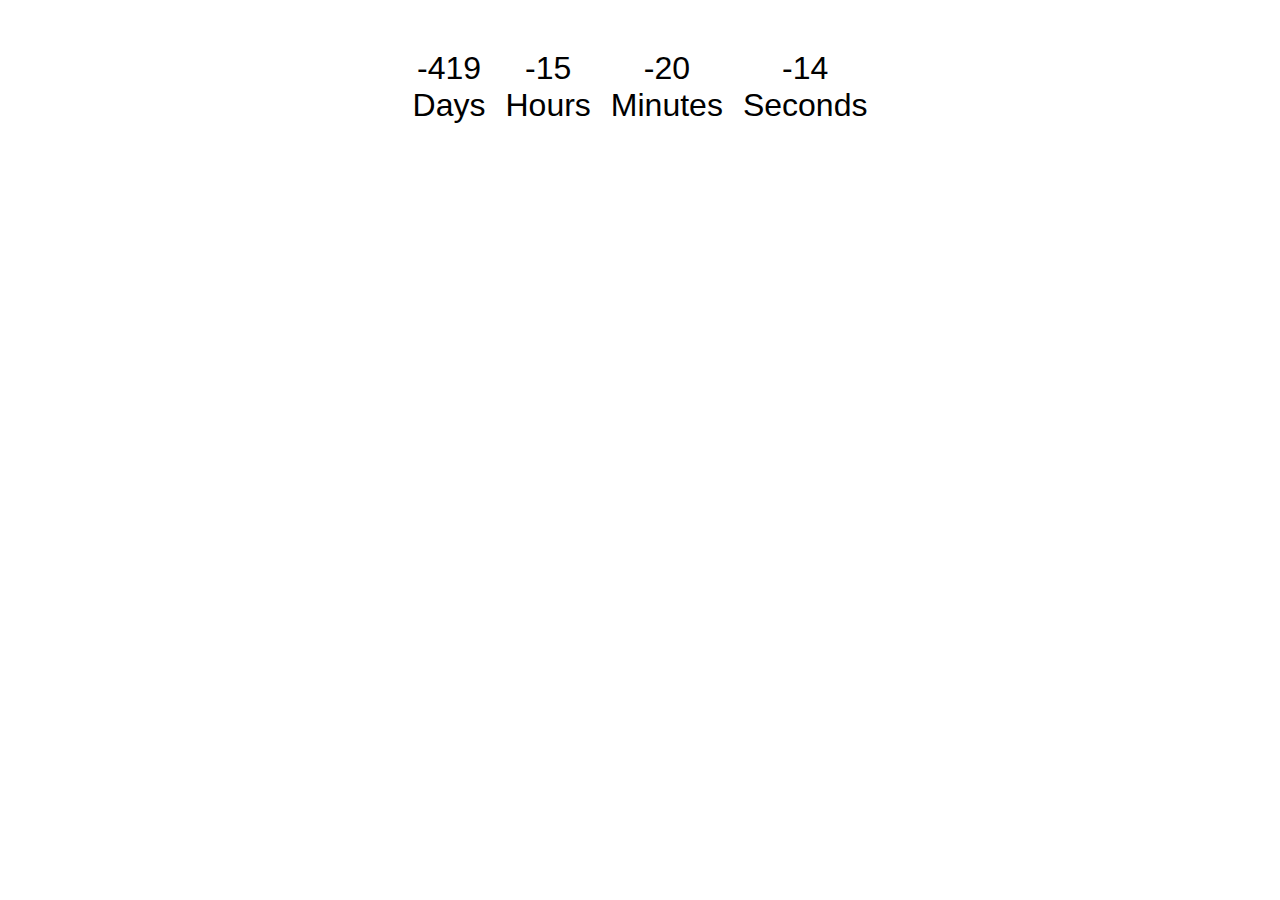
<file: hw-12/index.html>
<!DOCTYPE html>
<html lang="en">
<head>
    <meta charset="UTF-8">
    <meta name="viewport" content="width=device-width, initial-scale=1.0">
    <title>Document</title>
    <link rel="stylesheet" href="style.css">
</head>
<body>
  <div class="timer" id="timer-1">
    <div class="field">
        <span class="value" data-value="days">00</span>
        <span class="label">Days</span>
    </div>
    <div class="field">
        <span class="value" data-value="hours">00</span>
        <span class="label">Hours</span>
    </div>
    <div class="field">
        <span class="value" data-value="mins">00</span>
        <span class="label">Minutes</span>
    </div>
    <div class="field">
        <span class="value" data-value="secs">00</span>
        <span class="label">Seconds</span>
    </div>
</div>

    <script src="script.js"></script>
</body>
</html>
</file>
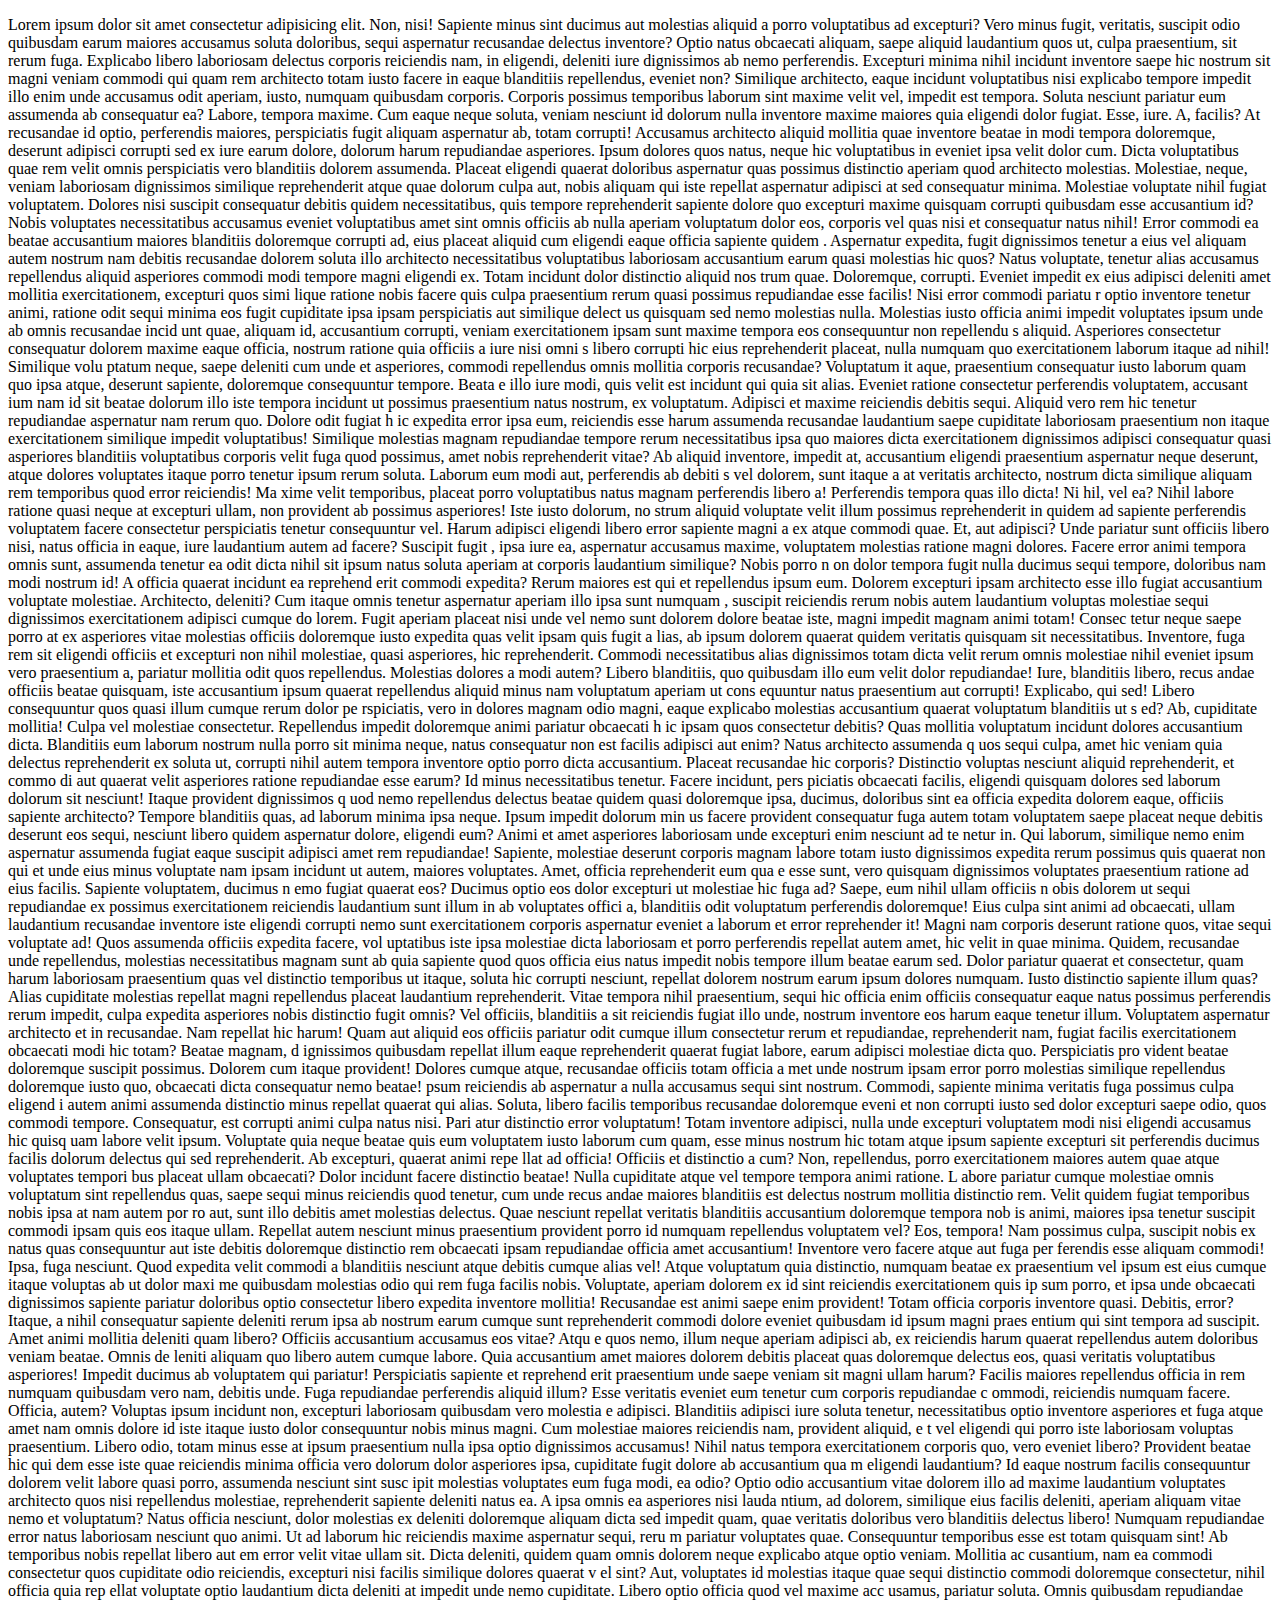
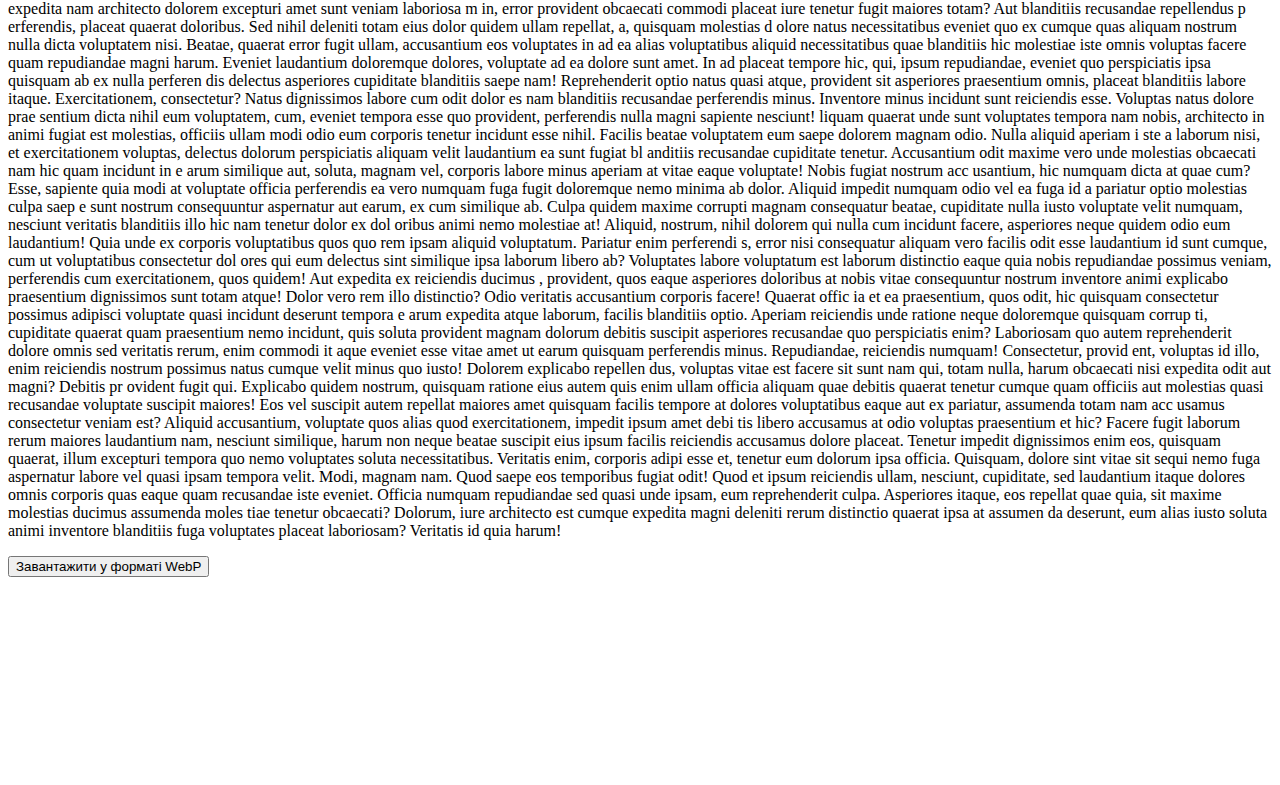
<file: hw-3/index.html>
<!DOCTYPE html>
<html lang="en">
<head>
    <meta charset="UTF-8">
    <meta name="viewport" content="width=device-width, initial-scale=1.0">
    <title>Document</title>
    <link rel="stylesheet" href="style.css">
</head>
<body>
    <p>
        Lorem ipsum dolor sit amet consectetur adipisicing elit. Non, nisi! Sapiente minus sint ducimus aut molestias aliquid a porro voluptatibus
         ad excepturi? Vero minus fugit, veritatis, suscipit odio quibusdam earum maiores accusamus soluta doloribus, sequi aspernatur recusandae
          delectus inventore? Optio natus obcaecati aliquam, saepe aliquid laudantium quos ut, culpa praesentium, sit rerum fuga. Explicabo libero
           laboriosam delectus corporis reiciendis nam, in eligendi, deleniti iure dignissimos ab nemo perferendis. Excepturi minima nihil incidunt
            inventore saepe hic nostrum sit magni veniam commodi qui quam rem architecto totam iusto facere in eaque blanditiis repellendus, eveniet
             non? Similique architecto, eaque incidunt voluptatibus nisi explicabo tempore impedit illo enim unde accusamus odit aperiam, iusto,
              numquam quibusdam corporis. Corporis possimus temporibus laborum sint maxime velit vel, impedit est tempora. Soluta nesciunt pariatur
               eum assumenda ab consequatur ea? Labore, tempora maxime. Cum eaque neque soluta, veniam nesciunt id dolorum nulla inventore maxime 
               maiores quia eligendi dolor fugiat. Esse, iure. A, facilis? At recusandae id optio, perferendis maiores, perspiciatis fugit aliquam 
               aspernatur ab, totam corrupti! Accusamus architecto aliquid mollitia quae inventore beatae in modi tempora doloremque, deserunt adipisci
                corrupti sed ex iure earum dolore, dolorum harum repudiandae asperiores. Ipsum dolores quos natus, neque hic voluptatibus in eveniet 
                ipsa velit dolor cum. Dicta voluptatibus quae rem velit omnis perspiciatis vero blanditiis dolorem assumenda. Placeat eligendi quaerat
                 doloribus aspernatur quas possimus distinctio aperiam quod architecto molestias. Molestiae, neque, veniam laboriosam dignissimos
                  similique reprehenderit atque quae dolorum culpa aut, nobis aliquam qui iste repellat aspernatur adipisci at sed consequatur minima.
                   Molestiae voluptate nihil fugiat voluptatem. Dolores nisi suscipit consequatur debitis quidem necessitatibus, quis tempore reprehenderit
                    sapiente dolore quo excepturi maxime quisquam corrupti quibusdam esse accusantium id? Nobis voluptates necessitatibus accusamus eveniet
                     voluptatibus amet sint omnis officiis ab nulla aperiam voluptatum dolor eos, corporis vel quas nisi et consequatur natus nihil! Error 
                     commodi ea beatae accusantium maiores blanditiis doloremque corrupti ad, eius placeat aliquid cum eligendi eaque officia sapiente quidem
                     . Aspernatur expedita, fugit dignissimos tenetur a eius vel aliquam autem nostrum nam debitis recusandae dolorem soluta illo
                      architecto necessitatibus voluptatibus laboriosam accusantium earum quasi molestias hic quos? Natus voluptate, tenetur alias 
                      accusamus repellendus aliquid asperiores commodi modi tempore magni eligendi ex. Totam incidunt dolor distinctio aliquid nos
                      trum quae. Doloremque, corrupti. Eveniet impedit ex eius adipisci deleniti amet mollitia exercitationem, excepturi quos simi
                      lique ratione nobis facere quis culpa praesentium rerum quasi possimus repudiandae esse facilis! Nisi error commodi pariatu
                      r optio inventore tenetur animi, ratione odit sequi minima eos fugit cupiditate ipsa ipsam perspiciatis aut similique delect
                      us quisquam sed nemo molestias nulla. Molestias iusto officia animi impedit voluptates ipsum unde ab omnis recusandae incid
                      unt quae, aliquam id, accusantium corrupti, veniam exercitationem ipsam sunt maxime tempora eos consequuntur non repellendu
                      s aliquid. Asperiores consectetur consequatur dolorem maxime eaque officia, nostrum ratione quia officiis a iure nisi omni
                      s libero corrupti hic eius reprehenderit placeat, nulla numquam quo exercitationem laborum itaque ad nihil! Similique volu
                      ptatum neque, saepe deleniti cum unde et asperiores, commodi repellendus omnis mollitia corporis recusandae? Voluptatum it
                      aque, praesentium consequatur iusto laborum quam quo ipsa atque, deserunt sapiente, doloremque consequuntur tempore. Beata
                      e illo iure modi, quis velit est incidunt qui quia sit alias. Eveniet ratione consectetur perferendis voluptatem, accusant
                      ium nam id sit beatae dolorum illo iste tempora incidunt ut possimus praesentium natus nostrum, ex voluptatum. Adipisci et
                       maxime reiciendis debitis sequi. Aliquid vero rem hic tenetur repudiandae aspernatur nam rerum quo. Dolore odit fugiat h
                       ic expedita error ipsa eum, reiciendis esse harum assumenda recusandae laudantium saepe cupiditate laboriosam praesentium 
                       non itaque exercitationem similique impedit voluptatibus! Similique molestias magnam repudiandae tempore rerum necessitatibus
                        ipsa quo maiores dicta exercitationem dignissimos adipisci consequatur quasi asperiores blanditiis voluptatibus corporis velit 
                        fuga quod possimus, amet nobis reprehenderit vitae? Ab aliquid inventore, impedit at, accusantium eligendi praesentium aspernatur 
                        neque deserunt, atque dolores voluptates itaque porro tenetur ipsum rerum soluta. Laborum eum modi aut, perferendis ab debiti
                        s vel dolorem, sunt itaque a at veritatis architecto, nostrum dicta similique aliquam rem temporibus quod error reiciendis! Ma
                        xime velit temporibus, placeat porro voluptatibus natus magnam perferendis libero a! Perferendis tempora quas illo dicta! Ni
                        hil, vel ea? Nihil labore ratione quasi neque at excepturi ullam, non provident ab possimus asperiores! Iste iusto dolorum, no
                        strum aliquid voluptate velit illum possimus reprehenderit in quidem ad sapiente perferendis voluptatem facere consectetur 
                        perspiciatis tenetur consequuntur vel. Harum adipisci eligendi libero error sapiente magni a ex atque commodi quae. Et, aut
                         adipisci? Unde pariatur sunt officiis libero nisi, natus officia in eaque, iure laudantium autem ad facere? Suscipit fugit
                         , ipsa iure ea, aspernatur accusamus maxime, voluptatem molestias ratione magni dolores. Facere error animi tempora omnis 
                         sunt, assumenda tenetur ea odit dicta nihil sit ipsum natus soluta aperiam at corporis laudantium similique? Nobis porro n
                         on dolor tempora fugit nulla ducimus sequi tempore, doloribus nam modi nostrum id! A officia quaerat incidunt ea reprehend
                         erit commodi expedita? Rerum maiores est qui et repellendus ipsum eum. Dolorem excepturi ipsam architecto esse illo fugiat
                          accusantium voluptate molestiae. Architecto, deleniti? Cum itaque omnis tenetur aspernatur aperiam illo ipsa sunt numquam
                          , suscipit reiciendis rerum nobis autem laudantium voluptas molestiae sequi dignissimos exercitationem adipisci cumque do
                          lorem. Fugit aperiam placeat nisi unde vel nemo sunt dolorem dolore beatae iste, magni impedit magnam animi totam! Consec
                          tetur neque saepe porro at ex asperiores vitae molestias officiis doloremque iusto expedita quas velit ipsam quis fugit a
                          lias, ab ipsum dolorem quaerat quidem veritatis quisquam sit necessitatibus. Inventore, fuga rem sit eligendi officiis et
                           excepturi non nihil molestiae, quasi asperiores, hic reprehenderit. Commodi necessitatibus alias dignissimos totam dicta
                            velit rerum omnis molestiae nihil eveniet ipsum vero praesentium a, pariatur mollitia odit quos repellendus. Molestias 
                            dolores a modi autem? Libero blanditiis, quo quibusdam illo eum velit dolor repudiandae! Iure, blanditiis libero, recus
                            andae officiis beatae quisquam, iste accusantium ipsum quaerat repellendus aliquid minus nam voluptatum aperiam ut cons
                            equuntur natus praesentium aut corrupti! Explicabo, qui sed! Libero consequuntur quos quasi illum cumque rerum dolor pe
                            rspiciatis, vero in dolores magnam odio magni, eaque explicabo molestias accusantium quaerat voluptatum blanditiis ut s
                            ed? Ab, cupiditate mollitia! Culpa vel molestiae consectetur. Repellendus impedit doloremque animi pariatur obcaecati h
                            ic ipsam quos consectetur debitis? Quas mollitia voluptatum incidunt dolores accusantium dicta. Blanditiis eum laborum 
                            nostrum nulla porro sit minima neque, natus consequatur non est facilis adipisci aut enim? Natus architecto assumenda q
                            uos sequi culpa, amet hic veniam quia delectus reprehenderit ex soluta ut, corrupti nihil autem tempora inventore optio
                             porro dicta accusantium. Placeat recusandae hic corporis? Distinctio voluptas nesciunt aliquid reprehenderit, et commo
                             di aut quaerat velit asperiores ratione repudiandae esse earum? Id minus necessitatibus tenetur. Facere incidunt, pers
                             piciatis obcaecati facilis, eligendi quisquam dolores sed laborum dolorum sit nesciunt! Itaque provident dignissimos q
                             uod nemo repellendus delectus beatae quidem quasi doloremque ipsa, ducimus, doloribus sint ea officia expedita dolorem
                              eaque, officiis sapiente architecto? Tempore blanditiis quas, ad laborum minima ipsa neque. Ipsum impedit dolorum min
                              us facere provident consequatur fuga autem totam voluptatem saepe placeat neque debitis deserunt eos sequi, nesciunt 
                              libero quidem aspernatur dolore, eligendi eum? Animi et amet asperiores laboriosam unde excepturi enim nesciunt ad te
                              netur in. Qui laborum, similique nemo enim aspernatur assumenda fugiat eaque suscipit adipisci amet rem repudiandae! 
                              Sapiente, molestiae deserunt corporis magnam labore totam iusto dignissimos expedita rerum possimus quis quaerat non 
                              qui et unde eius minus voluptate nam ipsam incidunt ut autem, maiores voluptates. Amet, officia reprehenderit eum qua
e esse sunt, vero quisquam dignissimos voluptates praesentium ratione ad eius facilis. Sapiente voluptatem, ducimus n
emo fugiat quaerat eos? Ducimus optio eos dolor excepturi ut molestiae hic fuga ad? Saepe, eum nihil ullam officiis n
 obis dolorem ut sequi repudiandae ex possimus exercitationem reiciendis laudantium sunt illum in ab voluptates offici
 a, blanditiis odit voluptatum perferendis doloremque! Eius culpa sint animi ad obcaecati, ullam laudantium recusandae
inventore iste eligendi corrupti nemo sunt exercitationem corporis aspernatur eveniet a laborum et error reprehender
          it! Magni nam corporis deserunt ratione quos, vitae sequi voluptate ad! Quos assumenda officiis expedita facere, vol
         uptatibus iste ipsa molestiae dicta laboriosam et porro perferendis repellat autem amet,
         hic velit in quae minima. Quidem, recusandae unde repellendus, molestias necessitatibus magnam sunt ab quia sapiente quod quos officia eius 
         natus impedit nobis tempore illum beatae earum sed. Dolor pariatur quaerat et consectetur, quam harum laboriosam praesentium quas vel 
         distinctio temporibus ut itaque, soluta hic corrupti nesciunt, repellat dolorem nostrum earum ipsum dolores numquam. Iusto distinctio 
         sapiente illum quas? Alias cupiditate molestias repellat magni repellendus placeat laudantium reprehenderit. Vitae tempora nihil 
         praesentium, sequi hic officia enim officiis consequatur eaque natus possimus perferendis rerum impedit, culpa expedita asperiores 
         nobis distinctio fugit omnis? Vel officiis, blanditiis a sit reiciendis fugiat illo unde, nostrum inventore eos harum eaque tenetur 
         illum. Voluptatem aspernatur architecto et in recusandae. Nam repellat hic harum! Quam aut aliquid eos officiis pariatur odit cumque
          illum consectetur rerum et repudiandae, reprehenderit nam, fugiat facilis exercitationem obcaecati modi hic totam? Beatae magnam, d
          ignissimos quibusdam repellat illum eaque reprehenderit quaerat fugiat labore, earum adipisci molestiae dicta quo. Perspiciatis pro
          vident beatae doloremque suscipit possimus. Dolorem cum itaque provident! Dolores cumque atque, recusandae officiis totam officia a
          met unde nostrum ipsam error porro molestias similique repellendus doloremque iusto quo, obcaecati dicta consequatur nemo beatae! 
          psum reiciendis ab aspernatur a nulla accusamus sequi sint nostrum. Commodi, sapiente minima veritatis fuga possimus culpa eligend
          i autem animi assumenda distinctio minus repellat quaerat qui alias. Soluta, libero facilis temporibus recusandae doloremque eveni
          et non corrupti iusto sed dolor excepturi saepe odio, quos commodi tempore. Consequatur, est corrupti animi culpa natus nisi. Pari
          atur distinctio error voluptatum! Totam inventore adipisci, nulla unde excepturi voluptatem modi nisi eligendi accusamus hic quisq
          uam labore velit ipsum. Voluptate quia neque beatae quis eum voluptatem iusto laborum cum quam, esse minus nostrum hic totam atque
           ipsum sapiente excepturi sit perferendis ducimus facilis dolorum delectus qui sed reprehenderit. Ab excepturi, quaerat animi repe
           llat ad officia! Officiis et distinctio a cum? Non, repellendus, porro exercitationem maiores autem quae atque voluptates tempori
           bus placeat ullam obcaecati? Dolor incidunt facere distinctio beatae! Nulla cupiditate atque vel tempore tempora animi ratione. L
           abore pariatur cumque molestiae omnis voluptatum sint repellendus quas, saepe sequi minus reiciendis quod tenetur, cum unde recus
           andae maiores blanditiis est delectus nostrum mollitia distinctio rem. Velit quidem fugiat temporibus nobis ipsa at nam autem por
           ro aut, sunt illo debitis amet molestias delectus. Quae nesciunt repellat veritatis blanditiis accusantium doloremque tempora nob
           is animi, maiores ipsa tenetur suscipit commodi ipsam quis eos itaque ullam. Repellat autem nesciunt minus praesentium provident 
           porro id numquam repellendus voluptatem vel? Eos, tempora! Nam possimus culpa, suscipit nobis ex natus quas consequuntur aut iste
            debitis doloremque distinctio rem obcaecati ipsam repudiandae officia amet accusantium! Inventore vero facere atque aut fuga per
            ferendis esse aliquam commodi! Ipsa, fuga nesciunt. Quod expedita velit commodi a blanditiis nesciunt atque debitis cumque alias
             vel! Atque voluptatum quia distinctio, numquam beatae ex praesentium vel ipsum est eius cumque itaque voluptas ab ut dolor maxi
             me quibusdam molestias odio qui rem fuga facilis nobis. Voluptate, aperiam dolorem ex id sint reiciendis exercitationem quis ip
             sum porro, et ipsa unde obcaecati dignissimos sapiente pariatur doloribus optio consectetur libero expedita inventore mollitia!
              Recusandae est animi saepe enim provident! Totam officia corporis inventore quasi. Debitis, error? Itaque, a nihil consequatur
               sapiente deleniti rerum ipsa ab nostrum earum cumque sunt reprehenderit commodi dolore eveniet quibusdam id ipsum magni praes
               entium qui sint tempora ad suscipit. Amet animi mollitia deleniti quam libero? Officiis accusantium accusamus eos vitae? Atqu
               e quos nemo, illum neque aperiam adipisci ab, ex reiciendis harum quaerat repellendus autem doloribus veniam beatae. Omnis de
               leniti aliquam quo libero autem cumque labore. Quia accusantium amet maiores dolorem debitis placeat quas doloremque delectus
                eos, quasi veritatis voluptatibus asperiores! Impedit ducimus ab voluptatem qui pariatur! Perspiciatis sapiente et reprehend
                erit praesentium unde saepe veniam sit magni ullam harum? Facilis maiores repellendus officia in rem numquam quibusdam vero 
                nam, debitis unde. Fuga repudiandae perferendis aliquid illum? Esse veritatis eveniet eum tenetur cum corporis repudiandae c
                ommodi, reiciendis numquam facere. Officia, autem? Voluptas ipsum incidunt non, excepturi laboriosam quibusdam vero molestia
                e adipisci. Blanditiis adipisci iure soluta tenetur, necessitatibus optio inventore asperiores et fuga atque amet nam omnis 
                dolore id iste itaque iusto dolor consequuntur nobis minus magni. Cum molestiae maiores reiciendis nam, provident aliquid, e
                t vel eligendi qui porro iste laboriosam voluptas praesentium. Libero odio, totam minus esse at ipsum praesentium nulla ipsa
                 optio dignissimos accusamus! Nihil natus tempora exercitationem corporis quo, vero eveniet libero? Provident beatae hic qui
                 dem esse iste quae reiciendis minima officia vero dolorum dolor asperiores ipsa, cupiditate fugit dolore ab accusantium qua
                 m eligendi laudantium? Id eaque nostrum facilis consequuntur dolorem velit labore quasi porro, assumenda nesciunt sint susc
                 ipit molestias voluptates eum fuga modi, ea odio? Optio odio accusantium vitae dolorem illo ad maxime laudantium voluptates
                 
                 architecto quos nisi repellendus molestiae, reprehenderit sapiente deleniti natus ea. A ipsa omnis ea asperiores nisi lauda
                 ntium, ad dolorem, similique eius facilis deleniti, aperiam aliquam vitae nemo et voluptatum? Natus officia nesciunt, dolor
                  molestias ex deleniti doloremque aliquam dicta sed impedit quam, quae veritatis doloribus vero blanditiis delectus libero!
                   Numquam repudiandae error natus laboriosam nesciunt quo animi. Ut ad laborum hic reiciendis maxime aspernatur sequi, reru
                   m pariatur voluptates quae. Consequuntur temporibus esse est totam quisquam sint! Ab temporibus nobis repellat libero aut
                   em error velit vitae ullam sit. Dicta deleniti, quidem quam omnis dolorem neque explicabo atque optio veniam. Mollitia ac
                   cusantium, nam ea commodi consectetur quos cupiditate odio reiciendis, excepturi nisi facilis similique dolores quaerat v
                   el sint? Aut, voluptates id molestias itaque quae sequi distinctio commodi doloremque consectetur, nihil officia quia rep
                   ellat voluptate optio laudantium dicta deleniti at impedit unde nemo cupiditate. Libero optio officia quod vel maxime acc
                   usamus, pariatur soluta. Omnis quibusdam repudiandae expedita nam architecto dolorem excepturi amet sunt veniam laboriosa
                   m in, error provident obcaecati commodi placeat iure tenetur fugit maiores totam? Aut blanditiis recusandae repellendus p
                   erferendis, placeat quaerat doloribus. Sed nihil deleniti totam eius dolor quidem ullam repellat, a, quisquam molestias d
                   olore natus necessitatibus eveniet quo ex cumque quas aliquam nostrum nulla dicta voluptatem nisi. Beatae, quaerat error 
                   
                   fugit ullam, accusantium eos voluptates in ad ea alias voluptatibus aliquid necessitatibus quae blanditiis hic molestiae 
                   
                   iste omnis voluptas facere quam repudiandae magni harum. Eveniet laudantium doloremque dolores, voluptate ad ea dolore 
                   
                   sunt amet. In ad placeat tempore hic, qui, ipsum repudiandae, eveniet quo perspiciatis ipsa quisquam ab ex nulla perferen
                   dis delectus asperiores cupiditate blanditiis saepe nam! Reprehenderit optio natus quasi atque, provident sit asperiores 
                   
                   praesentium omnis, placeat blanditiis labore itaque. Exercitationem, consectetur? Natus dignissimos labore cum odit dolor
                   
                   es nam blanditiis recusandae perferendis minus. Inventore minus incidunt sunt reiciendis esse. Voluptas natus dolore prae
                   sentium dicta nihil eum voluptatem, cum, eveniet tempora esse quo provident, perferendis nulla magni sapiente nesciunt!
                   liquam quaerat unde sunt voluptates tempora nam nobis, architecto in animi fugiat est molestias, officiis ullam modi odio 
                   eum corporis tenetur incidunt esse nihil. Facilis beatae voluptatem eum saepe dolorem magnam odio. Nulla aliquid aperiam i
                   ste a laborum nisi, et exercitationem voluptas, delectus dolorum perspiciatis aliquam velit laudantium ea sunt fugiat bl
                   anditiis recusandae cupiditate tenetur. Accusantium odit maxime vero unde molestias obcaecati nam hic quam incidunt in e
                   arum similique aut, soluta, magnam vel, corporis labore minus aperiam at vitae eaque voluptate! Nobis fugiat nostrum acc
                   usantium, hic numquam dicta at quae cum? Esse, sapiente quia modi at voluptate officia perferendis ea vero numquam fuga 
                   fugit doloremque nemo minima ab dolor. Aliquid impedit numquam odio vel ea fuga id a pariatur optio molestias culpa saep
                   
                   e sunt nostrum consequuntur aspernatur aut earum, ex cum similique ab. Culpa quidem maxime corrupti magnam consequatur 
                    beatae, cupiditate nulla iusto voluptate velit numquam, nesciunt veritatis blanditiis illo hic nam tenetur dolor ex dol
                    oribus animi nemo molestiae at! Aliquid, nostrum, nihil dolorem qui nulla cum incidunt facere, asperiores neque quidem 
                    odio eum laudantium! Quia unde ex corporis voluptatibus quos quo rem ipsam aliquid voluptatum. Pariatur enim perferendi
                    s, error nisi consequatur aliquam vero facilis odit esse laudantium id sunt cumque, cum ut voluptatibus consectetur dol
                    ores qui eum delectus sint similique ipsa laborum libero ab? Voluptates labore voluptatum est laborum distinctio eaque 
                    quia nobis repudiandae possimus veniam, perferendis cum exercitationem, quos quidem! Aut expedita ex reiciendis ducimus
                    , provident, quos eaque asperiores doloribus at nobis vitae consequuntur nostrum inventore animi explicabo praesentium 
                    dignissimos sunt totam atque! Dolor vero rem illo distinctio? Odio veritatis accusantium corporis facere! Quaerat offic
                    ia et ea praesentium, quos odit, hic quisquam consectetur possimus adipisci voluptate quasi incidunt deserunt tempora e
                    arum expedita atque laborum, facilis blanditiis optio. Aperiam reiciendis unde ratione neque doloremque quisquam corrup
                    ti, cupiditate quaerat quam praesentium nemo incidunt, quis soluta provident magnam dolorum debitis suscipit asperiores
                     recusandae quo perspiciatis enim? Laboriosam quo autem reprehenderit dolore omnis sed veritatis rerum, enim commodi it
                     aque eveniet esse vitae amet ut earum quisquam perferendis minus. Repudiandae, reiciendis numquam! Consectetur, provid
                     ent, voluptas id illo, enim reiciendis nostrum possimus natus cumque velit minus quo iusto! Dolorem explicabo repellen
                     dus, voluptas vitae est facere sit sunt nam qui, totam nulla, harum obcaecati nisi expedita odit aut magni? Debitis pr
                     ovident fugit qui. Explicabo quidem nostrum, quisquam ratione eius autem quis enim ullam officia aliquam quae debitis 
                     quaerat tenetur cumque quam officiis aut molestias quasi recusandae voluptate suscipit maiores! Eos vel suscipit autem
                      repellat maiores amet quisquam facilis tempore at dolores voluptatibus eaque aut ex pariatur, assumenda totam nam acc
   usamus consectetur veniam est? Aliquid accusantium, voluptate quos alias quod exercitationem, impedit ipsum amet debi
 tis libero accusamus at odio voluptas praesentium et hic? Facere fugit laborum rerum maiores laudantium nam, nesciunt
 similique, harum non neque beatae suscipit eius ipsum facilis reiciendis accusamus dolore placeat. Tenetur impedit dignissimos
  enim eos, quisquam quaerat, illum excepturi tempora quo nemo voluptates soluta necessitatibus. Veritatis enim, corporis adipi
  esse et, tenetur eum dolorum ipsa officia. Quisquam, dolore sint vitae sit sequi nemo fuga aspernatur labore vel quasi ipsam 
 tempora velit. Modi, magnam nam. Quod saepe eos temporibus fugiat odit! Quod et ipsum reiciendis ullam, nesciunt, cupiditate,
 sed laudantium itaque dolores omnis corporis quas eaque quam recusandae iste eveniet. Officia numquam repudiandae sed quasi 
unde ipsam, eum reprehenderit culpa. Asperiores itaque, eos repellat quae quia, sit maxime molestias ducimus assumenda moles
tiae tenetur obcaecati? Dolorum, iure architecto est cumque expedita magni deleniti rerum distinctio quaerat ipsa at assumen
 da deserunt, eum alias iusto soluta animi inventore blanditiis fuga voluptates placeat laboriosam? Veritatis id quia harum!
    </p>

    <button id="load-webp-btn">Завантажити у форматі WebP</button>

<div class="image-container">
  <img 
    data-src="dog-homework3.png" 
    data-src-webp="dog-homework3.webp" 
    alt="Image 1" 
    class="lazy-image placeholder"
  >
  <img 
    data-src="dog-homework3.png" 
    data-src-webp="dog-homework3.webp" 
    alt="Image 2" 
    class="lazy-image placeholder"
  >
  <img 
    data-src="dog-homework3.png" 
    data-src-webp="dog-homework3.webp" 
    alt="Image 3" 
    class="lazy-image placeholder"
  >
</div>

<script src="script.js"></script>

</body>
</html>
</file>
<file: hw-12/style.css>
body {
    font-family: Arial, sans-serif;
    text-align: center;
    margin-top: 50px;
}
.timer {
    display: flex;
    justify-content: center;
    gap: 20px;
    font-size: 2rem;
}
.field {
    display: flex;
    flex-direction: column;
    align-items: center;
}
</file>
<file: hw-3/style.css>
.load-webp-btn{
    margin: 20px;
    padding: 10px 20px;
    font-size: 18px;
    cursor: pointer;
}
.image-container{
    display: flex;
    gap: 20px;
    width: 80%;
    max-width: 800px;

}
.lazy-image{
    height: 200px;
    background-color: antiquewhite;
    width: 100%;
    object-fit: cover;
    transition: opacity 0.5s ease;
    opacity: 0;
}
.lazy-image.loaded{
    opacity: 1;
}
</file>
